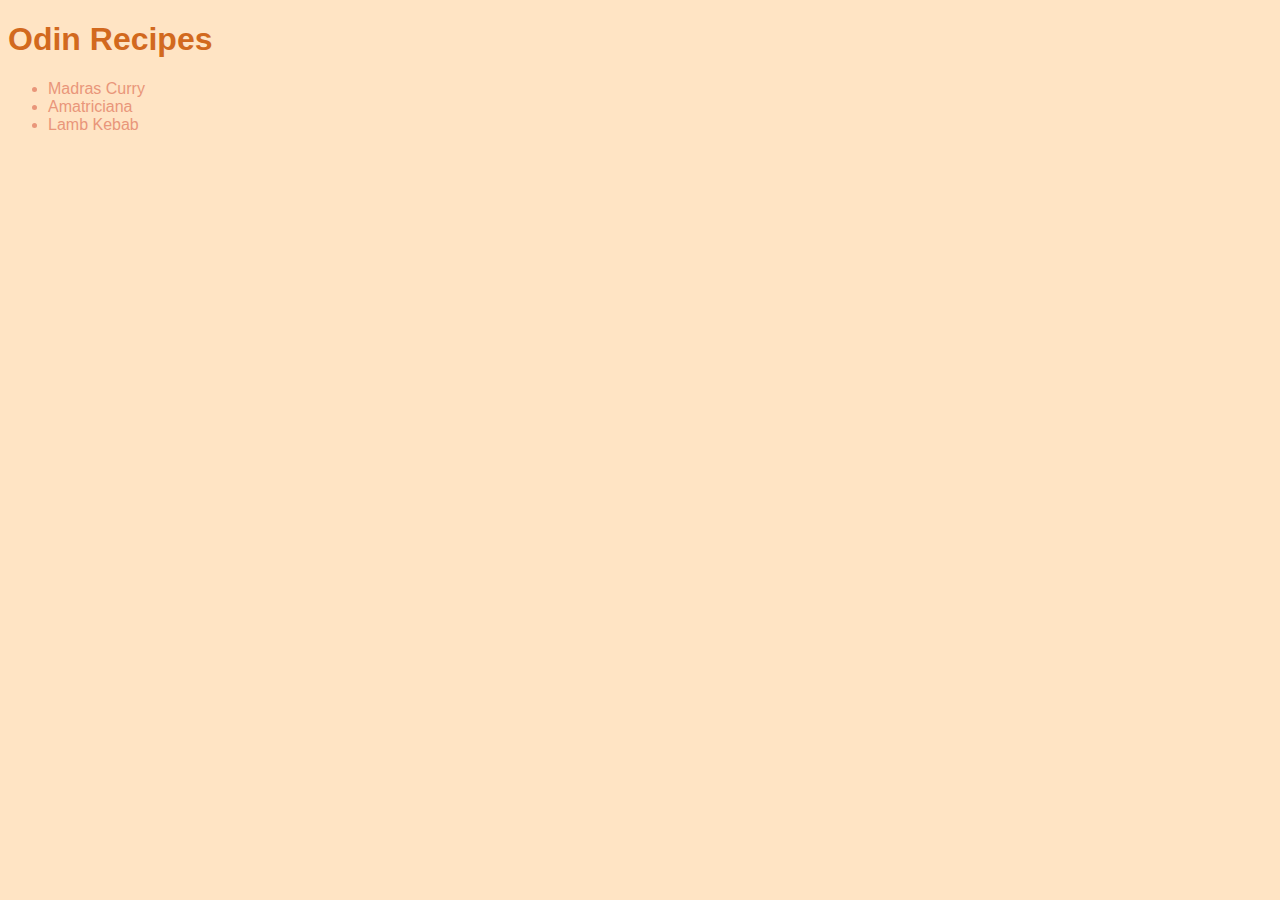
<file: index.html>
<!DOCTYPE html>
<html lang="en">

<head>
    <meta charset="UTF-8">
    <meta http-equiv="X-UA-Compatible" content="IE=edge">
    <meta name="viewport" content="width=device-width, initial-scale=1.0">
    <title>Odin Recipes | Clifford Burkin</title>
    <link rel="stylesheet" href="styles.css">
</head>

<body>
    <h1>Odin Recipes</h1>
    <ul>
        <li><a href="recipes/madras.html">Madras Curry</a></li>
        <li><a href="recipes/bucatini-amatriciana.html">Amatriciana</a></li>
        <li><a href="recipes/lamb-kebab.html">Lamb Kebab</a></li>
    </ul>
</body>

</html>
</file>
<file: styles.css>
body {
    background-color: bisque;
    font-family: Arial, Helvetica, sans-serif;
    color:darkred;
}

h1 {
    color: chocolate;
}

a ,ul ,ol{
    color: darksalmon;
    text-decoration: none;
}

a:hover {
    color: deeppink;
}
</file>
